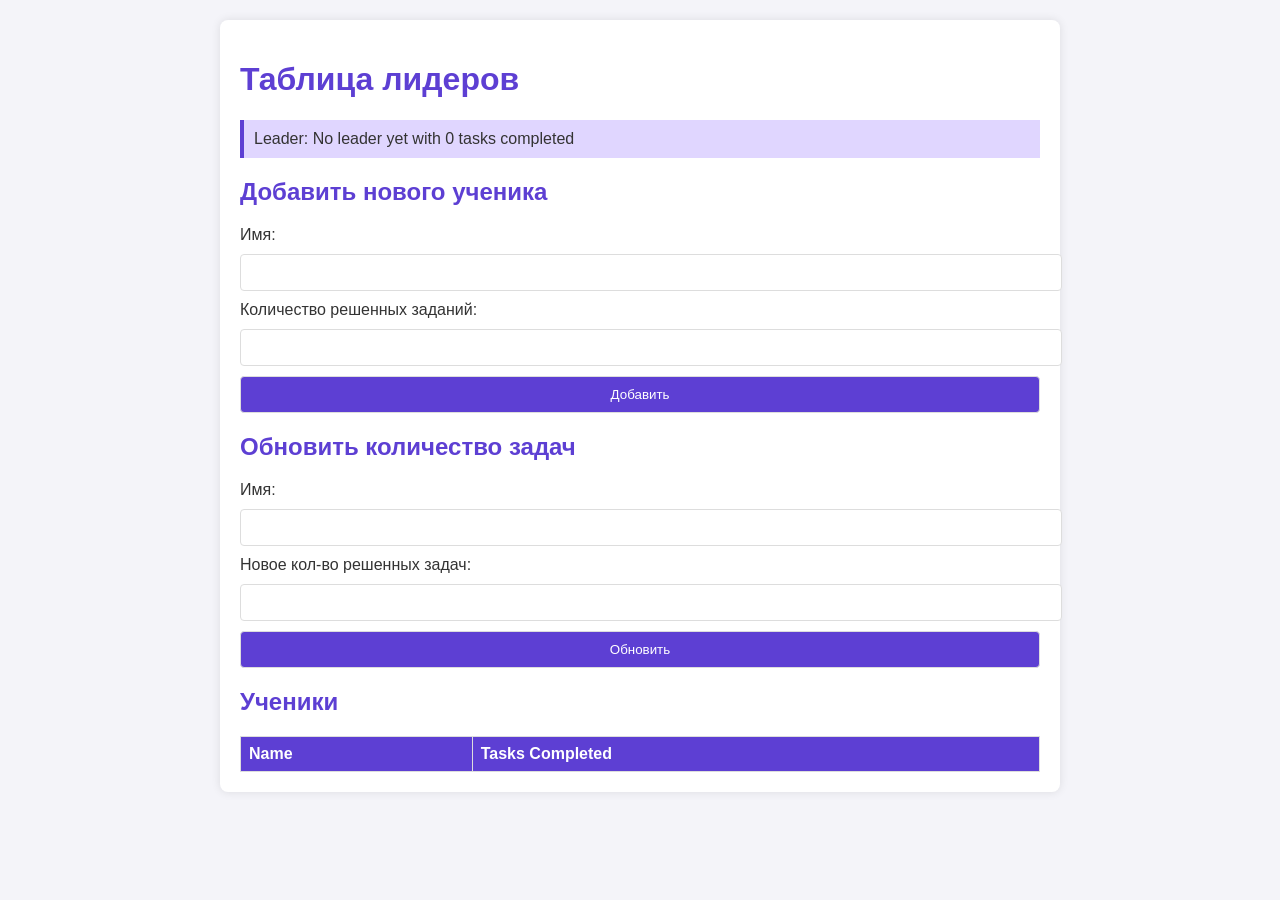
<file: index.html>
<!DOCTYPE html>
<html lang="en">
<head>
<meta charset="UTF-8">
<meta name="viewport" content="width=device-width, initial-scale=1.0">
<title>Leaderboard</title>
<style>
    body {
        font-family: 'Arial', sans-serif;
        background-color: #f4f4f9;
        color: #333;
        margin: 0;
        padding: 20px;
    }
    .container {
        max-width: 800px;
        margin: auto;
        background: #fff;
        padding: 20px;
        border-radius: 8px;
        box-shadow: 0 0 10px rgba(0, 0, 0, 0.1);
    }
    h1, h2 {
        color: #5d3fd3;
    }
    table {
        width: 100%;
        border-collapse: collapse;
        margin-top: 20px;
    }
    table, th, td {
        border: 1px solid #ddd;
    }
    th, td {
        text-align: left;
        padding: 8px;
    }
    th {
        background-color: #5d3fd3;
        color: white;
    }
    .leader {
        margin: 20px 0;
        padding: 10px;
        background-color: #e0d6ff;
        border-left: 4px solid #5d3fd3;
    }
    #newUserForm, #updateTasksForm {
        margin-top: 20px;
    }
    label, input, button {
        display: block;
        width: 100%;
        margin-bottom: 10px;
    }
    input, button {
        padding: 10px;
        border: 1px solid #ddd;
        border-radius: 4px;
    }
    button {
        background-color: #5d3fd3;
        color: white;
        cursor: pointer;
    }
    button:hover {
        background-color: #4c31b0;
    }
</style>
</head>
<body>
<div class="container">
    <h1>Таблица лидеров</h1>
    <div class="leader" id="leader"></div>

    <h2>Добавить нового ученика</h2>
    <form id="newUserForm">
        <label for="userName">Имя:</label>
        <input type="text" id="userName" required>
        <label for="userTasks">Количество решенных заданий:</label>
        <input type="number" id="userTasks" required>
        <button type="submit">Добавить</button>
    </form>

    <h2>Обновить количество задач</h2>
    <form id="updateTasksForm">
        <label for="updateName">Имя:</label>
        <input type="text" id="updateName" required>
        <label for="updateTasks">Новое кол-во решенных задач:</label>
        <input type="number" id="updateTasks" required>
        <button type="submit">Обновить</button>
    </form>

    <h2>Ученики</h2>
    <table id="userTable">
        <tr>
            <th>Имя</th>
            <th>Решенно задач</th>
        </tr>
        <!-- Users will be inserted here -->
    </table>
</div>

<script>
// Initial array of users
let users = [];

// Function to render users to the table
function renderUsers() {
    const table = document.getElementById('userTable');
    const leaderDiv = document.getElementById('leader');
    let leader = { name: "No leader yet", tasks: 0 };

    // Empty the table except the first row (headers)
    table.innerHTML = `<tr>
        <th>Name</th>
        <th>Tasks Completed</th>
    </tr>`;

    // Iterate over the users array and create table rows
    users.forEach(user => {
        const row = `<tr>
            <td>${user.name}</td>
            <td>${user.tasks}</td>
        </tr>`;
        table.innerHTML += row;

        // Determine the leader
        if (user.tasks > leader.tasks) {
            leader = user;
        }
    });

    // Update the leader div
    leaderDiv.textContent = `Leader: ${leader.name} with ${leader.tasks} tasks completed`;
}

// Function to save users to localStorage
function saveUsers() {
    localStorage.setItem('users', JSON.stringify(users));
}

// Function to load users from localStorage
function loadUsers() {
    const usersStr = localStorage.getItem('users');
    return usersStr ? JSON.parse(usersStr) : [];
}

users = loadUsers();

// Add new user
document.getElementById('newUserForm').addEventListener('submit', function(event) {
    event.preventDefault();
    const userName = document.getElementById('userName').value;
    const userTasks = parseInt(document.getElementById('userTasks').value, 10);

    // Add user to the array
    users.push({ name: userName, tasks: userTasks });
    renderUsers();

    // Clear the form fields
    document.getElementById('userName').value = '';
    document.getElementById('userTasks').value = '';
    saveUsers();
});

// Update user tasks
document.getElementById('updateTasksForm').addEventListener('submit', function(event) {
    event.preventDefault();
    const updateName = document.getElementById('updateName').value;
    const updateTasks = parseInt(document.getElementById('updateTasks').value, 10);

    // Find the user and update their tasks
    const user = users.find(u => u.name === updateName);
    if (user) {
        user.tasks = updateTasks;
    } else {
        alert('User not found!');
    }
    renderUsers();

    // Clear the form fields
    document.getElementById('updateName').value = '';
    document.getElementById('updateTasks').value = '';
    saveUsers;
});

// Initial render
renderUsers();
</script>
</body>
</html>
</file>
